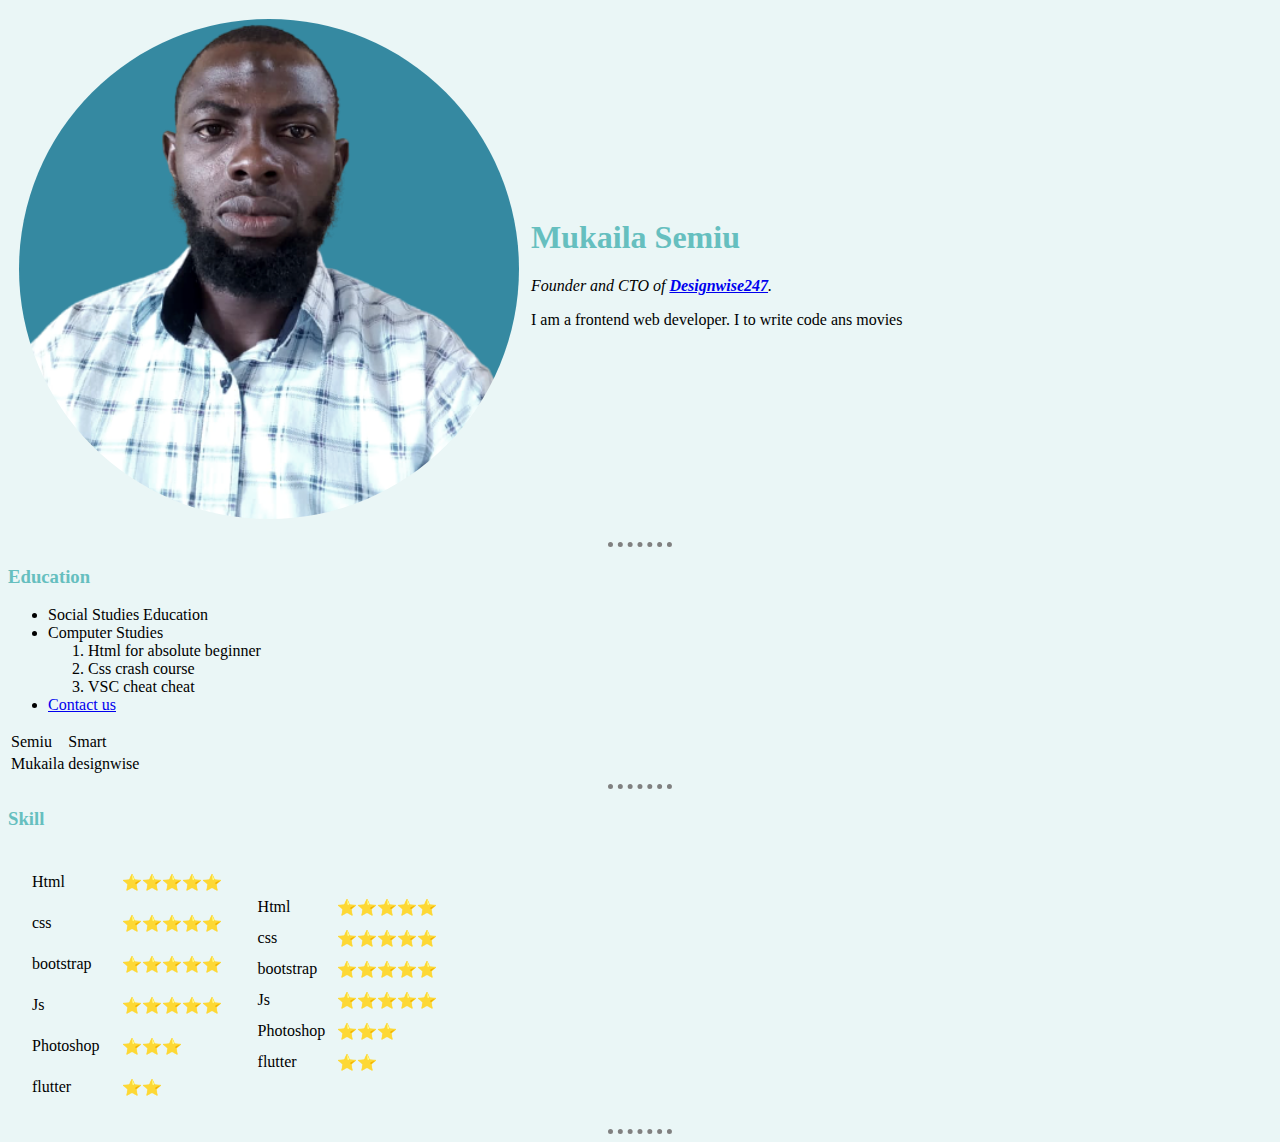
<file: index.html>
<!DOCTYPE html>
<html lang="en">
  <head>
    <meta charset="UTF-8" />
    <!--standard encoding  -->
    <meta name="viewport" content="width=device-width, initial-scale=1.0" />
    <title>Mukaila Semiu - Personal site</title>
    <link rel="stylesheet" href="css/style.css">
  </head>
  <body  >

    <table cellspacing='10'>
      <td><img src="/image/Mukaila Profile.png" alt="Mukaila Profile picture"></td>
      <td><h1>Mukaila Semiu</h1>
        <p>
          <em
            >Founder and CTO of
            <strong><a href="designwise247.com">Designwise247</a></strong
            >.</em
          >
        </p>
        <p>I am a frontend web developer. I to write code ans movies</p></td>
    </table>
    
    
    <hr />
    <h3>Education</h3>
    <ul>
      <li>Social Studies Education</li>
      <li>
        Computer Studies
        <ol>
          <li>Html for absolute beginner</li>
          <li>Css crash course</li>
          <li>VSC cheat cheat</li>
        </ol>
      </li>
      <li><a href="contact.html">Contact us</a></li>
    </ul>
    <table>
      <tr>
        <td>Semiu</td>
        <td>Smart</td>
      </tr>
      <td>Mukaila</td>
      <td>designwise</td>
    </table>
    <hr />
    <h3>Skill</h3>

    <table>
      <tr>
        <td>
          <table cellspacing="20">
            <tr>
              <td>Html</td>
              <td>⭐⭐⭐⭐⭐</td>
            </tr>
            <tr>
              <td>css</td>
              <td>⭐⭐⭐⭐⭐</td>
            </tr>
            <tr>
              <td>bootstrap</td>
              <td>⭐⭐⭐⭐⭐</td>
            </tr>
            <tr>
              <td>Js</td>
              <td>⭐⭐⭐⭐⭐</td>
            </tr>
            <tr>
              <td>Photoshop</td>
              <td>⭐⭐⭐</td>
            </tr>
            <tr>
              <td>flutter</td>
              <td>⭐⭐</td>
            </tr>
          </table>
        </td>
        <td>
          <table cellspacing="10">
            <tr>
              <td>Html</td>
              <td>⭐⭐⭐⭐⭐</td>
            </tr>
            <tr>
              <td>css</td>
              <td>⭐⭐⭐⭐⭐</td>
            </tr>
            <tr>
              <td>bootstrap</td>
              <td>⭐⭐⭐⭐⭐</td>
            </tr>
            <tr>
              <td>Js</td>
              <td>⭐⭐⭐⭐⭐</td>
            </tr>
            <tr>
              <td>Photoshop</td>
              <td>⭐⭐⭐</td>
            </tr>
            <tr>
              <td>flutter</td>
              <td>⭐⭐</td>
            </tr>
          </table>
        </td>
      </tr>
    </table>
    <hr>
  </body>
</html>
</file>
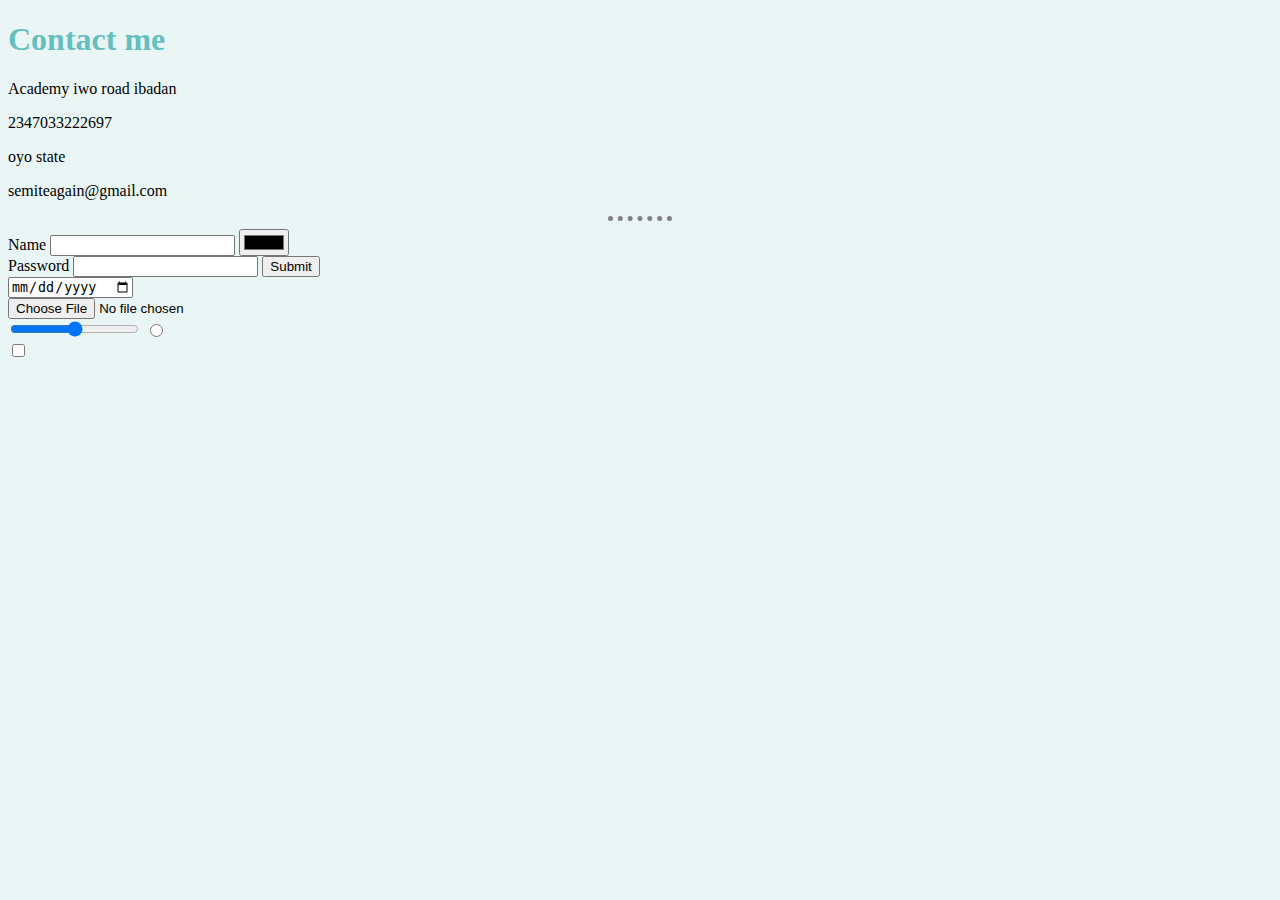
<file: contact.html>
<!DOCTYPE html>
<html lang="en">
<head>
    <meta charset="UTF-8">
    <meta name="viewport" content="width=device-width, initial-scale=1.0">
    <title>Contact Me</title>
    <link rel="stylesheet" href="css/style.css">
</head>
<body >
    <h1>Contact me</h1>
    <p>Academy iwo road ibadan</p>
    <p>2347033222697</p>
    <p>oyo state</p>
    <p>semiteagain@gmail.com</p>
     <hr>
    <form action="mailto:semitegain@gmail.com" >
        <label for="">Name</label>
        <input type="text" name="">
        <input type="color" name="" id=""> <br>
        <label for="">Password</label>
        <input type="password">
        <input type="submit"> <br>
        <input type="date" name="" id=""> <br>
        <input type="file" name="" id=""> <br>
        <input type="range" name="" id="">
        <input type="radio" name="" id=""> <br>
        <input type="checkbox">
    </form>
</body>
</html>
</file>
<file: css/style.css>
body { 
    background-color: #eaf6f6;
  }
 

 hr {
   border-style: none;
   border-top-style: dotted;
   border-color: grey;
   border-width: 5px;
   width: 5%;

 }

 img {
   height: 30%;
 }

 h1 {
     color: #66bfbf;
 }

 h3 {
    color: #66bfbf;
 }
</file>
